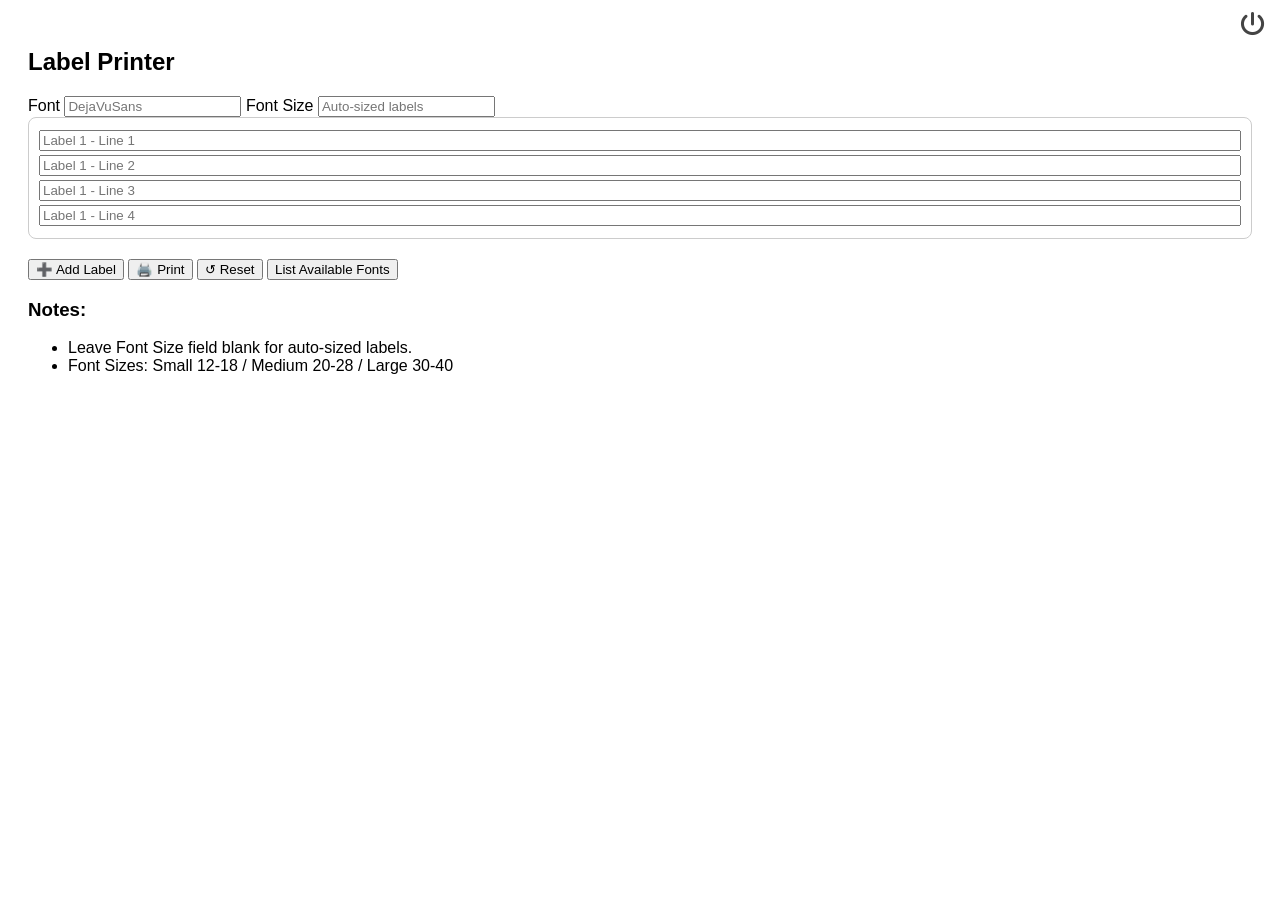
<file: static/index.html>
<!DOCTYPE html>
<html lang="en">

<head>
  <meta charset="UTF-8">
  <title>Label Printer</title>
  <link rel="stylesheet" href="/static/css/style.css">
  <link rel="stylesheet" href="https://cdnjs.cloudflare.com/ajax/libs/font-awesome/6.5.0/css/all.min.css">
</head>

<body>
  <!-- On/Off Button -->
  <button class="power-button" id="power-button" title="Power">
    <i class="fas fa-power-off"></i>
  </button>

  <h2>Label Printer</h2>
  <form id="label-form">
    <label for="font"> Font</label>
    <input type="text" id="font" placeholder="DejaVuSans" />
    <label for="fontsize"> Font Size</label>
    <input type="text" id="fontsize" placeholder="Auto-sized labels" />
    <div id="labels-container"></div>
    <div class="actions">
      <button type="button" onclick="addLabel()">➕ Add Label</button>
      <button type="submit">🖨️ Print</button>
      <button type="button" onclick="reloadLocation()">&circlearrowleft; Reset</button>
      <button type="button" id="list-fonts-btn">List Available Fonts</button>
    </div>
  </form>

  <div id="font-list-container" style="display: none;">
      <h4>Available Fonts:</h4>
      <pre id="font-list"></pre>
  </div>

  <div class="notes-section">
    <h3>Notes:</h3>
    <ul>
      <li>Leave Font Size field blank for auto-sized labels.</li>
      <li>Font Sizes: Small 12-18 / Medium 20-28 / Large 30-40</li>
    </ul>
  </div>

  <script src="/static/js/main.js"></script>
</body>

</html>
</file>
<file: static/css/style.css>
body {
    font-family: sans-serif;
    padding: 20px;
}

.label-group {
    margin-bottom: 10px;
    display: flex;
    flex-direction: column;
    border: 1px solid #ccc;
    padding: 10px;
    border-radius: 8px;
}

.input-line {
    margin: 2px 0;
}

.actions {
    margin-top: 20px;
}

.add-btn {
    margin-left: 10px;
}

#power-button {
    position: absolute;
    top: 10px;
    right: 10px;
    font-size: 24px;
    background: none;
    border: none;
    cursor: pointer;
    color: #444;
    z-index: 1000;
}

#power-button:hover {
    color: #e00;
}
</file>
